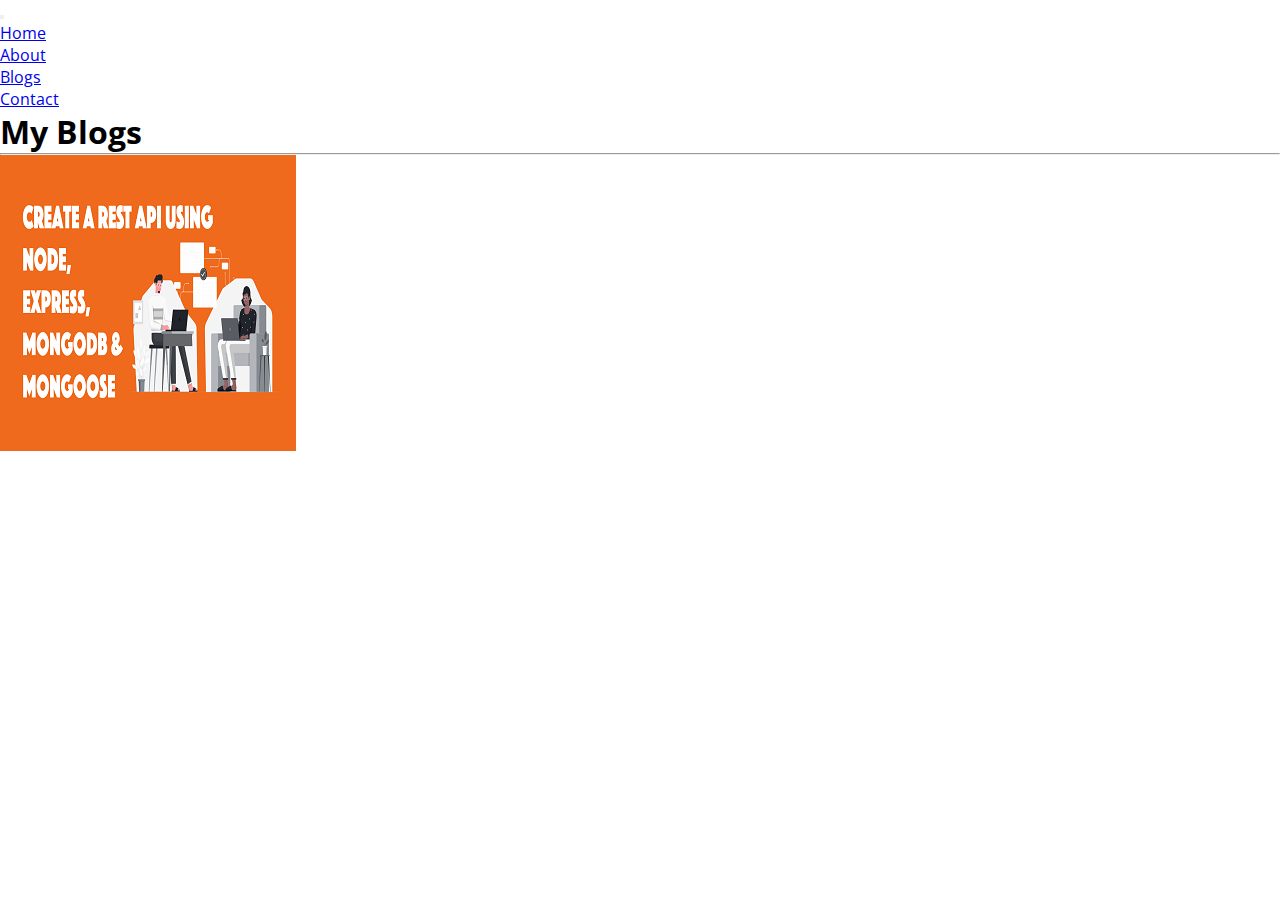
<file: blogs.html>
<!doctype html>
<html lang="en">

<head>
    <!-- Required meta tags -->
    <meta charset="utf-8">
    <meta name="viewport" content="width=device-width, initial-scale=1">

    <!-- Bootstrap CSS -->
    <link href="https://cdn.jsdelivr.net/npm/bootstrap@5.0.0-beta1/dist/css/bootstrap.min.css" rel="stylesheet"
        integrity="sha384-giJF6kkoqNQ00vy+HMDP7azOuL0xtbfIcaT9wjKHr8RbDVddVHyTfAAsrekwKmP1" crossorigin="anonymous">

    <link rel="preconnect" href="https://fonts.gstatic.com">
    <link href="https://fonts.googleapis.com/css2?family=Open+Sans:wght@300&display=swap" rel="stylesheet">

    <link href="style.css" rel="stylesheet" type="text/css">

    <title>blogs</title>
</head>

<body>
    <nav class="navbar navbar-expand-lg navbar-light bg-light">
        <div class="container-fluid">
            <!-- <a class="navbar-brand" aria-current="page" href="index.html">Minhaj Ahmad khan</a> -->
            <button class="navbar-toggler" type="button" data-bs-toggle="collapse"
                data-bs-target="#navbarSupportedContent" aria-controls="navbarSupportedContent" aria-expanded="false"
                aria-label="Toggle navigation">
                <span class="navbar-toggler-icon"></span>
            </button>
            <div class="collapse navbar-collapse" id="navbarSupportedContent">
                <ul class="navbar-nav ml-auto mb-2 mb-lg-0">
                    <li class="nav-item">
                        <a class="nav-link active" aria-current="page" href="index.html">Home</a>
                    </li>
                    <li class="nav-item">
                        <a class="nav-link" href="about.html">About</a>
                    </li>
                   
                    <li class="nav-item">
                        <a class="nav-link" href="blogs.html">Blogs</a>
                    </li>
                    <li class="nav-item">
                        <a class="nav-link" href="contact.html">Contact</a>
                    </li>

                </ul>


            </div>
        </div>
    </nav>
    <section class="main-heading my-5">
        <div class="text-center">
            <h1 class="disply-4">My Blogs</h1>
            <hr class="w-25 mx-auto">
        </div>
        <div class="container">
            <div class="row my-5">
                <div class="col-md-4 col-10 col-xxl mx-auto">
    
                    <figure>
                        <a href="https://minhaj.hashnode.dev/creating-rest-api-using-nodejs-expressjs-mongodb-and-mongoose" target="_blank">
                        <img class="img-fluid"
                            src="images/rest.jpg"
                            alt="Rest Api"> </a>
                    </figure>
    
    
                </div>
                
                </div>
    
    
    
    
    
    
            </div>
        </div>
    </section>
   
    
    <!-- fotter end here  -->
    
    
    <!-- 
    blog page ends here  -->
    
    
    
    <!-- Optional JavaScript; choose one of the two! -->
    
    <!-- Option 1: Bootstrap Bundle with Popper -->
    <script src="https://cdn.jsdelivr.net/npm/bootstrap@5.0.0-beta1/dist/js/bootstrap.bundle.min.js"
        integrity="sha384-ygbV9kiqUc6oa4msXn9868pTtWMgiQaeYH7/t7LECLbyPA2x65Kgf80OJFdroafW"
        crossorigin="anonymous"></script>
    
    <!-- Option 2: Separate Popper and Bootstrap JS -->
    <!--
        <script src="https://cdn.jsdelivr.net/npm/@popperjs/core@2.5.4/dist/umd/popper.min.js" integrity="sha384-q2kxQ16AaE6UbzuKqyBE9/u/KzioAlnx2maXQHiDX9d4/zp8Ok3f+M7DPm+Ib6IU" crossorigin="anonymous"></script>
        <script src="https://cdn.jsdelivr.net/npm/bootstrap@5.0.0-beta1/dist/js/bootstrap.min.js" integrity="sha384-pQQkAEnwaBkjpqZ8RU1fF1AKtTcHJwFl3pblpTlHXybJjHpMYo79HY3hIi4NKxyj" crossorigin="anonymous"></script>
        -->
    <script type="text/javascript">
        var tooltipTriggerList = [].slice.call(document.querySelectorAll('[data-bs-toggle="tooltip"]'))
        var tooltipList = tooltipTriggerList.map(function (tooltipTriggerEl) {
            return new bootstrap.Tooltip(tooltipTriggerEl)
        })

    </script>
    </body>
    
    </html>
</file>
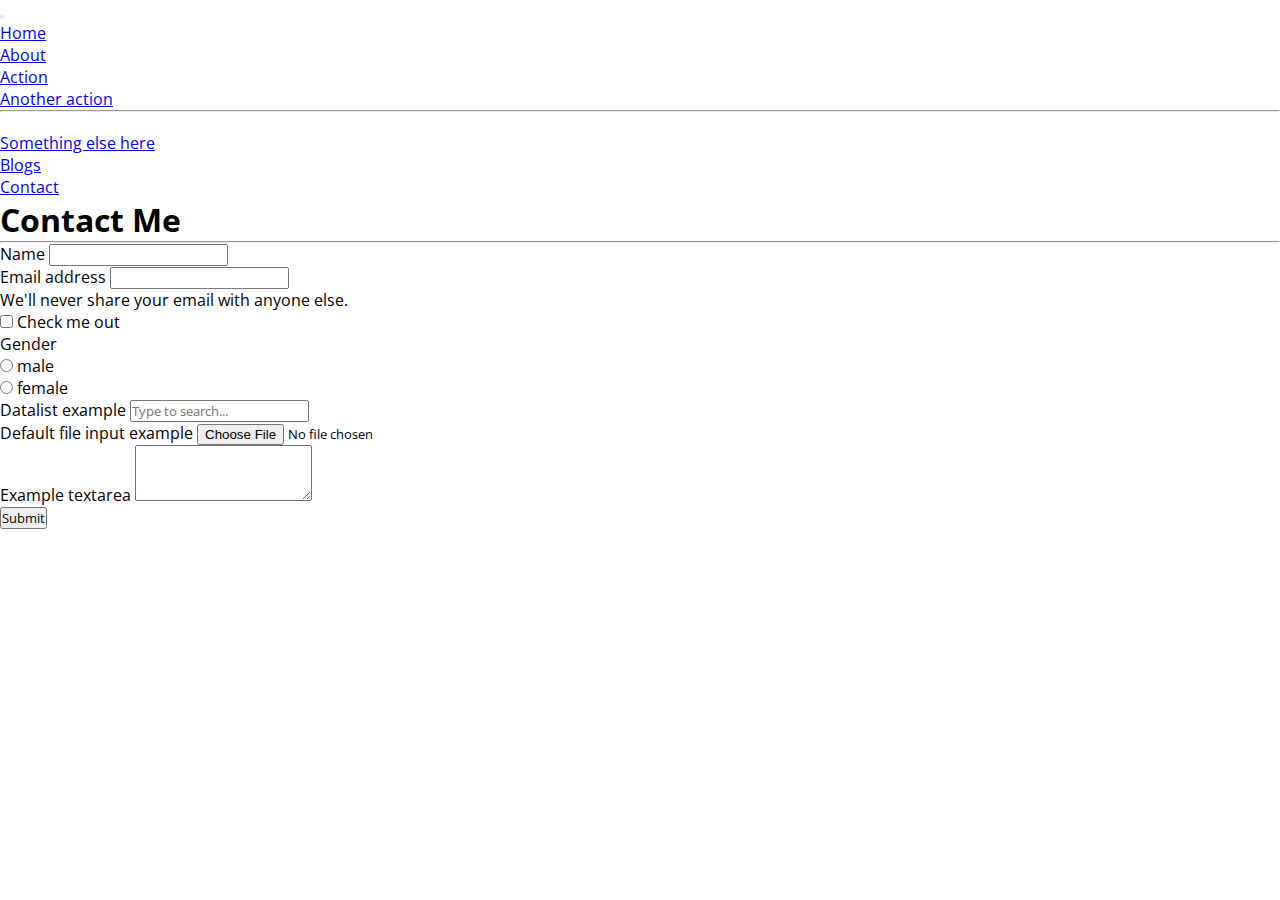
<file: contact.html>
<!doctype html>
<html lang="en">

<head>
    <!-- Required meta tags -->
    <meta charset="utf-8">
    <meta name="viewport" content="width=device-width, initial-scale=1">

    <!-- Bootstrap CSS -->
    <link href="https://cdn.jsdelivr.net/npm/bootstrap@5.0.0-beta1/dist/css/bootstrap.min.css" rel="stylesheet"
        integrity="sha384-giJF6kkoqNQ00vy+HMDP7azOuL0xtbfIcaT9wjKHr8RbDVddVHyTfAAsrekwKmP1" crossorigin="anonymous">

    <link rel="preconnect" href="https://fonts.gstatic.com">
    <link href="https://fonts.googleapis.com/css2?family=Open+Sans:wght@300&display=swap" rel="stylesheet">

    <link href="style.css" rel="stylesheet" type="text/css">

    <title>Contact</title>
</head>

<body>
    <nav class="navbar navbar-expand-lg navbar-light bg-light">
        <div class="container-fluid">
            <!-- <a class="navbar-brand" href="#">Minhaj Ahmad khan</a> -->
            <button class="navbar-toggler" type="button" data-bs-toggle="collapse"
                data-bs-target="#navbarSupportedContent" aria-controls="navbarSupportedContent" aria-expanded="false"
                aria-label="Toggle navigation">
                <span class="navbar-toggler-icon"></span>
            </button>
            <div class="collapse navbar-collapse" id="navbarSupportedContent">
                <ul class="navbar-nav ml-auto mb-2 mb-lg-0">
                    <li class="nav-item">
                        <a class="nav-link active" aria-current="page" href="index.html">Home</a>
                    </li>
                    <li class="nav-item">
                        <a class="nav-link" href="about.html">About</a>
                    </li>
                    <li class="nav-item dropdown">
                        
                        <ul class="dropdown-menu" aria-labelledby="navbarDropdown">
                            <li><a class="dropdown-item" href="#">Action</a></li>
                            <li><a class="dropdown-item" href="#">Another action</a></li>
                            <li>
                                <hr class="dropdown-divider">
                            </li>
                            <li><a class="dropdown-item" href="#">Something else here</a></li>
                        </ul>
                    </li>
                    <li class="nav-item">
                        <a class="nav-link" href="blogs.html">Blogs</a>
                    </li>
                    <li class="nav-item">
                        <a class="nav-link" href="contact.html">Contact</a>
                    </li>

                </ul>


            </div>
        </div>
    </nav>
    <section class="main-heading my-5">
        <div class="text-center">
            <h1 class="disply-4">Contact Me</h1>
            <hr class="w-25 mx-auto">
        </div>
        <div class="container-fluid">
            <div class="row">
                <div class="col-xxl-8 col-10 col-md-8 mx-auto">
                    <form>
                        <div class="mb-3">
                            <label for="exampleInputPassword1" class="form-label">Name</label>
                            <input type="name" class="form-control" id="exampleInputPassword1">
                        </div>
                        <div class="mb-3">
                            <label for="exampleInputEmail1" class="form-label">Email address</label>
                            <input type="email" class="form-control" id="exampleInputEmail1" aria-describedby="emailHelp">
                            <div id="emailHelp" class="form-text">We'll never share your email with anyone else.</div>
                        </div>
    
                        <div class="mb-3 form-check">
                            <input type="checkbox" class="form-check-input" id="exampleCheck1">
                            <label class="form-check-label" for="exampleCheck1">Check me out</label>
                        </div>
                        <div class="mb-3">
                            <label class="padding-right">Gender</label>
                            <div class="form-check form-check-inline">
                                <input class="form-check-input" type="radio" name="inlineRadioOptions" id="inlineRadio1"
                                    value="option1">
                                <label class="form-check-label" for="inlineRadio1">male</label>
                            </div>
                            <div class="form-check form-check-inline">
                                <input class="form-check-input" type="radio" name="inlineRadioOptions" id="inlineRadio2"
                                    value="option2">
                                <label class="form-check-label" for="inlineRadio2">female</label>
                            </div>
    
    
                        </div>
                        <div class="mb-3">
                            <label for="exampleDataList" class="form-label">Datalist example</label>
                            <input class="form-control" list="datalistOptions" id="exampleDataList"
                                placeholder="Type to search...">
                            <datalist id="datalistOptions">
                                <option value="San Francisco"></option>
                                <option value="New York"></option>
                                <option value="Seattle"></option>
                                <option value="Los Angeles"></option>
                                <option value="Chicago"></option>
                            </datalist>
    
    
    
                        </div>
                        <div class="mb-3">
                            <label for="formFile" class="form-label">Default file input example</label>
                            <input class="form-control" type="file" id="formFile">
                        </div>
                        <div class="mb-3">
                            <label for="exampleFormControlTextarea1" class="form-label">Example textarea</label>
                            <textarea class="form-control" id="exampleFormControlTextarea1" rows="3"></textarea>
                        </div>
                        <div>
    
                            <button type="submit" class="btn btn-primary text-center">Submit</button>
                        </div>
    
                    </form>
    
                </div>
    
            </div>
    
        </div>
    </section>

    
    
    <!-- fotter end here  -->
    
    
    <!-- 
    blog page ends here  -->
    
    
    
    <!-- Optional JavaScript; choose one of the two! -->
    
    <!-- Option 1: Bootstrap Bundle with Popper -->
    <script src="https://cdn.jsdelivr.net/npm/bootstrap@5.0.0-beta1/dist/js/bootstrap.bundle.min.js"
        integrity="sha384-ygbV9kiqUc6oa4msXn9868pTtWMgiQaeYH7/t7LECLbyPA2x65Kgf80OJFdroafW"
        crossorigin="anonymous"></script>
    
    <!-- Option 2: Separate Popper and Bootstrap JS -->
    <!--
        <script src="https://cdn.jsdelivr.net/npm/@popperjs/core@2.5.4/dist/umd/popper.min.js" integrity="sha384-q2kxQ16AaE6UbzuKqyBE9/u/KzioAlnx2maXQHiDX9d4/zp8Ok3f+M7DPm+Ib6IU" crossorigin="anonymous"></script>
        <script src="https://cdn.jsdelivr.net/npm/bootstrap@5.0.0-beta1/dist/js/bootstrap.min.js" integrity="sha384-pQQkAEnwaBkjpqZ8RU1fF1AKtTcHJwFl3pblpTlHXybJjHpMYo79HY3hIi4NKxyj" crossorigin="anonymous"></script>
        -->
    <script type="text/javascript">
        var tooltipTriggerList = [].slice.call(document.querySelectorAll('[data-bs-toggle="tooltip"]'))
        var tooltipList = tooltipTriggerList.map(function (tooltipTriggerEl) {
            return new bootstrap.Tooltip(tooltipTriggerEl)
        })

    </script>
    </body>
    
    </html>
</file>
<file: style.css>
*{
    margin: 0;
    padding: 0;
    box-sizing: border-box;
    font-family: 'Open Sans', sans-serif;
}

.carousel-item img{
    height: 93vh;
}

.about-image{
    min-width: 100%;
    max-width: 240px;;
}

.services img{
    width: 100%;
    height: 100%;
}
.offer-bg-color{
    background-color: #C2DFFF;
}
.padding-right{
    padding-right: 1.5rem;
}

.footer-padding{
margin-bottom: 0 !important;
}

/* responsive code  */
/* // Extra small devices (portrait phones, less than 576px) */
@media (max-width: 575.98px) { ...
 }

/* // Small devices (landscape phones, less than 768px) */
@media (max-width: 767.98px) { ...
 }

/* // Medium devices (tablets, less than 992px) */
@media (max-width: 991.98px) { ... 
}

/* // Large devices (desktops, less than 1200px) */
@media (max-width: 1199.98px) { ...
 }

/* // Extra large devices (large desktops) */
/* // No media query since the extra-large breakpoint has no upper bound on its width */
</file>
